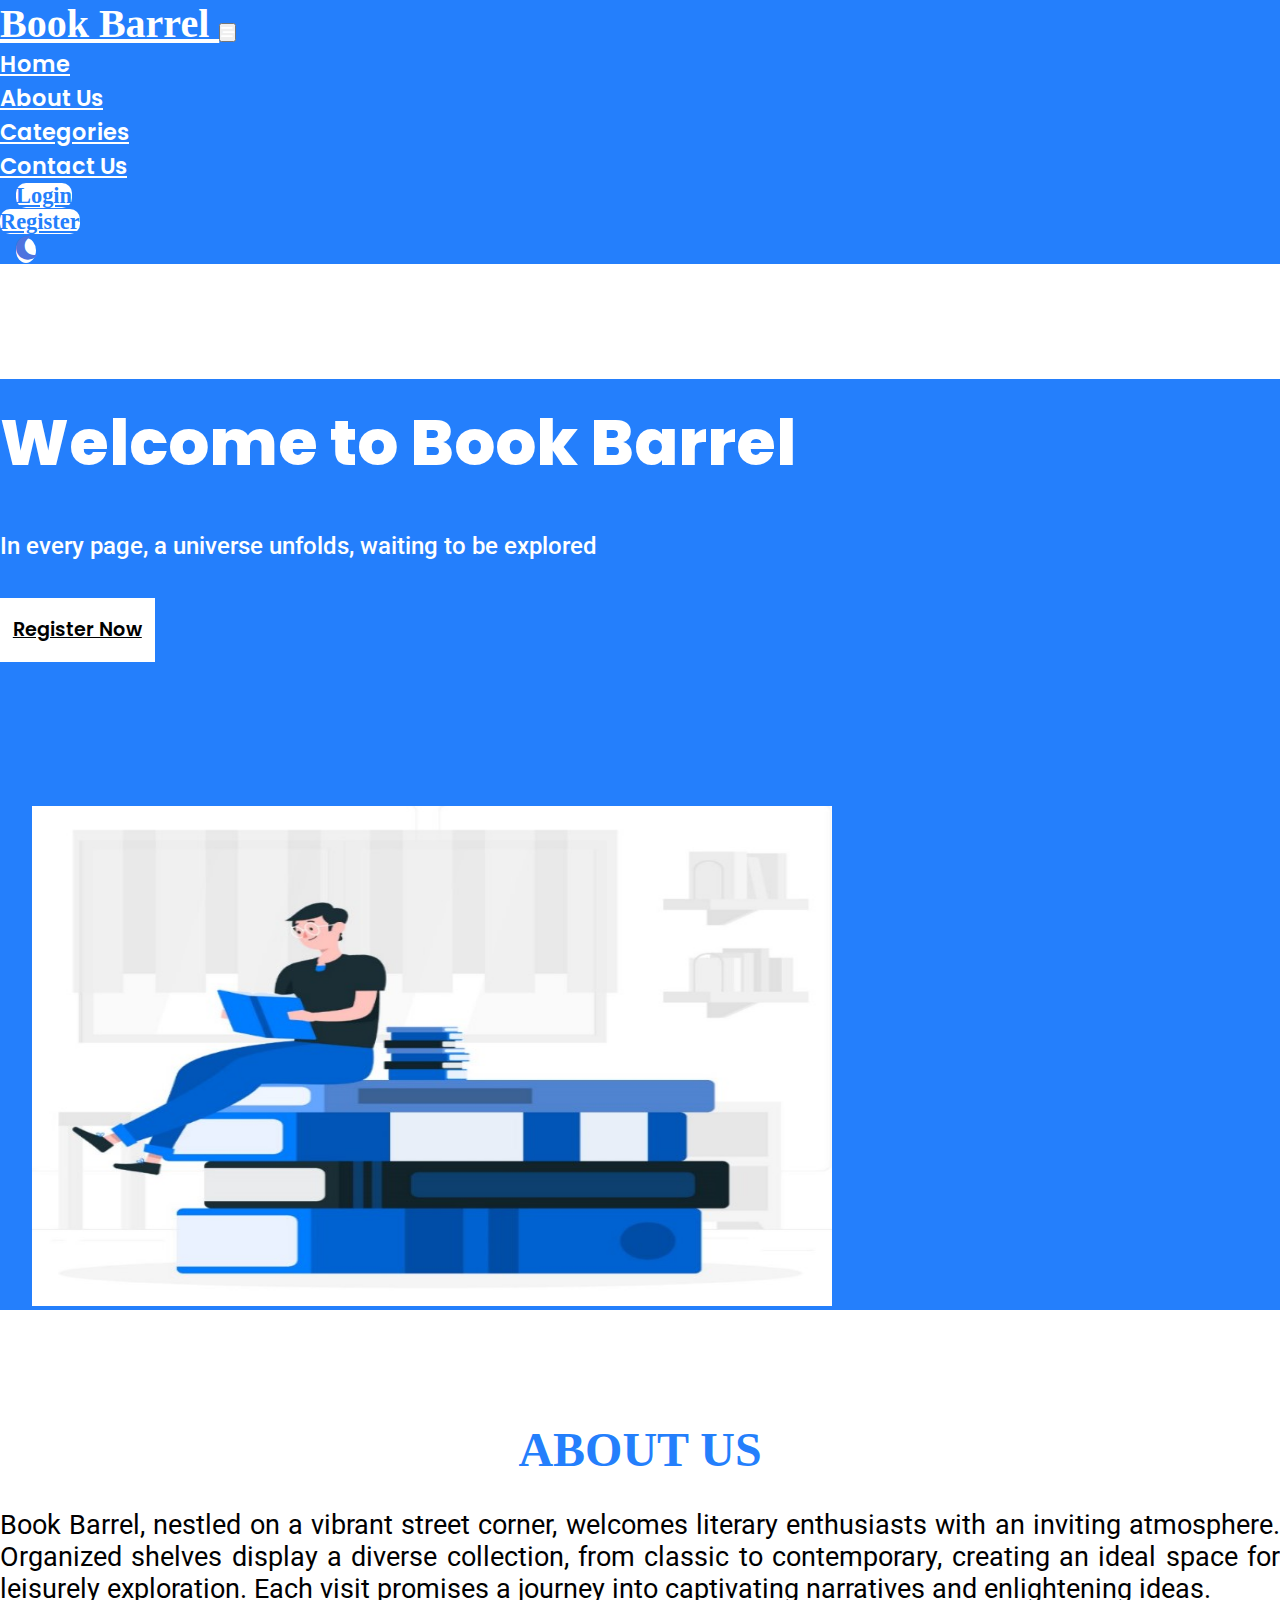
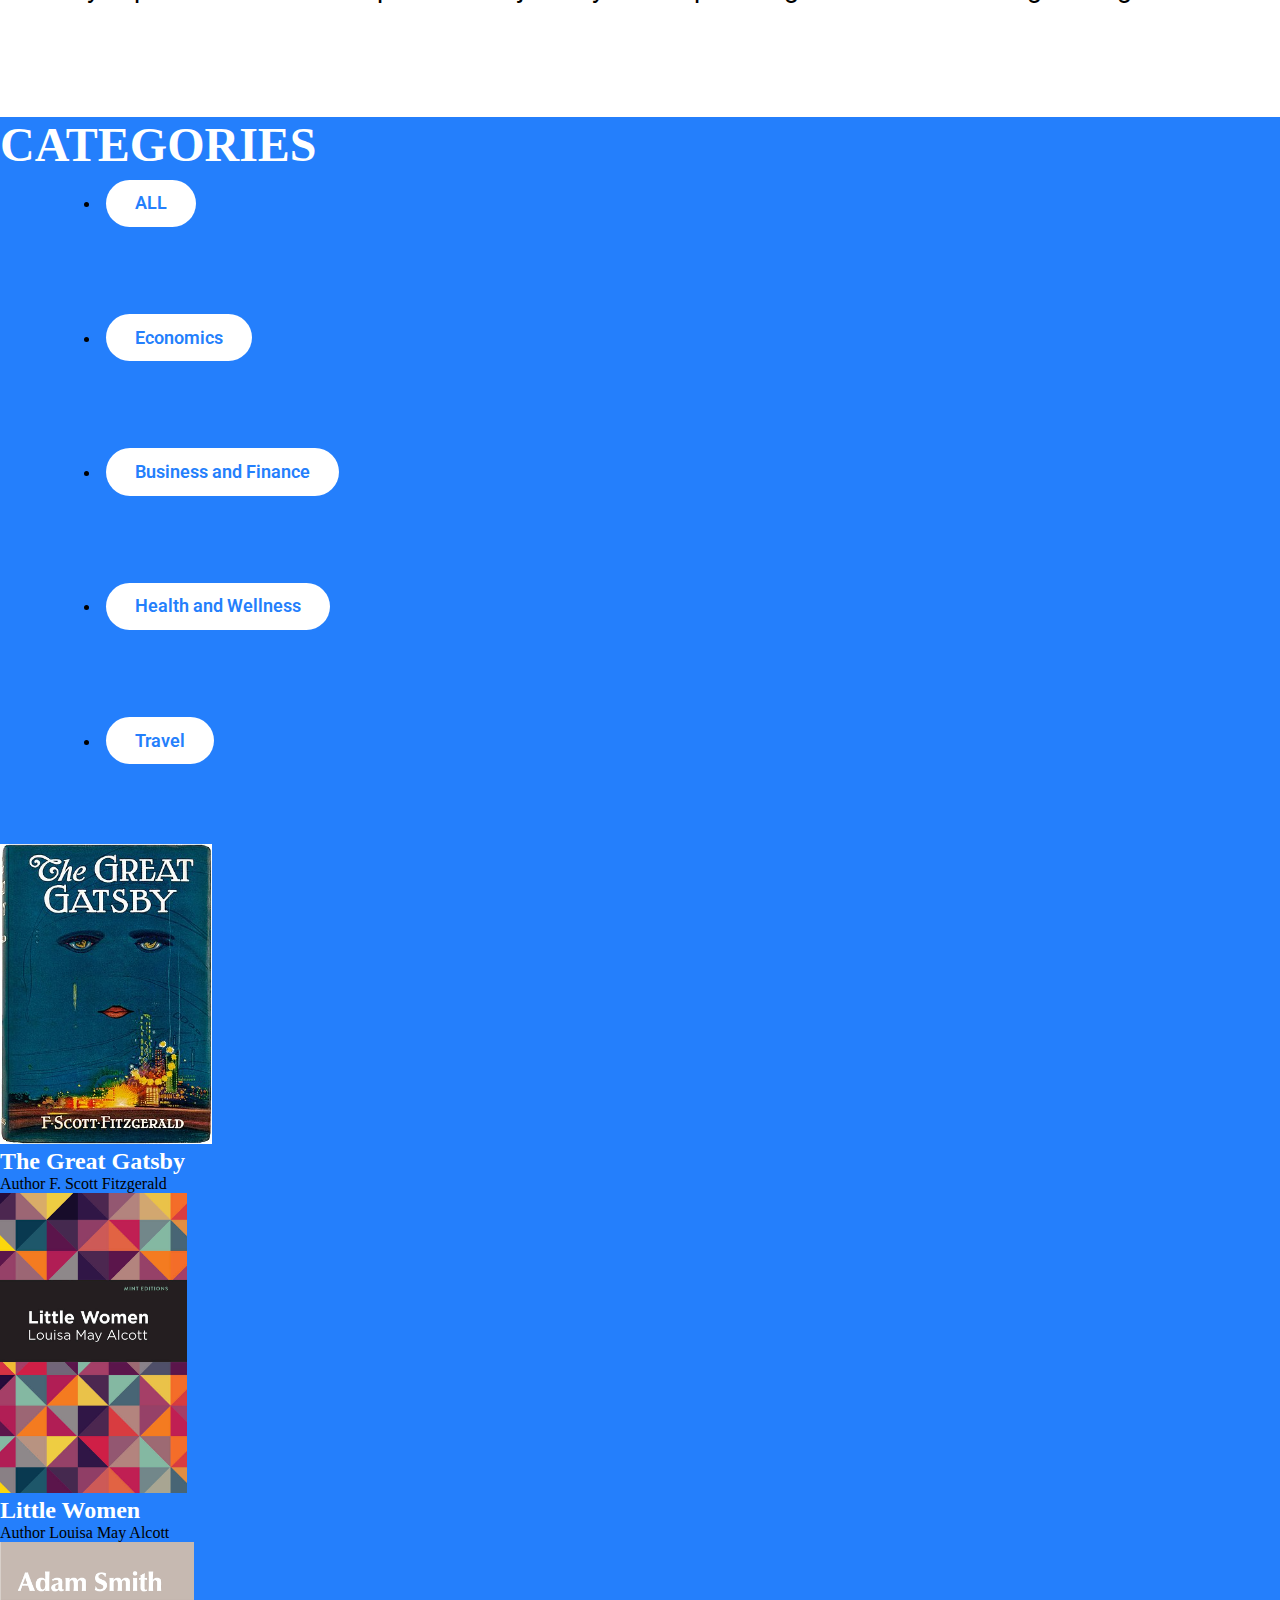
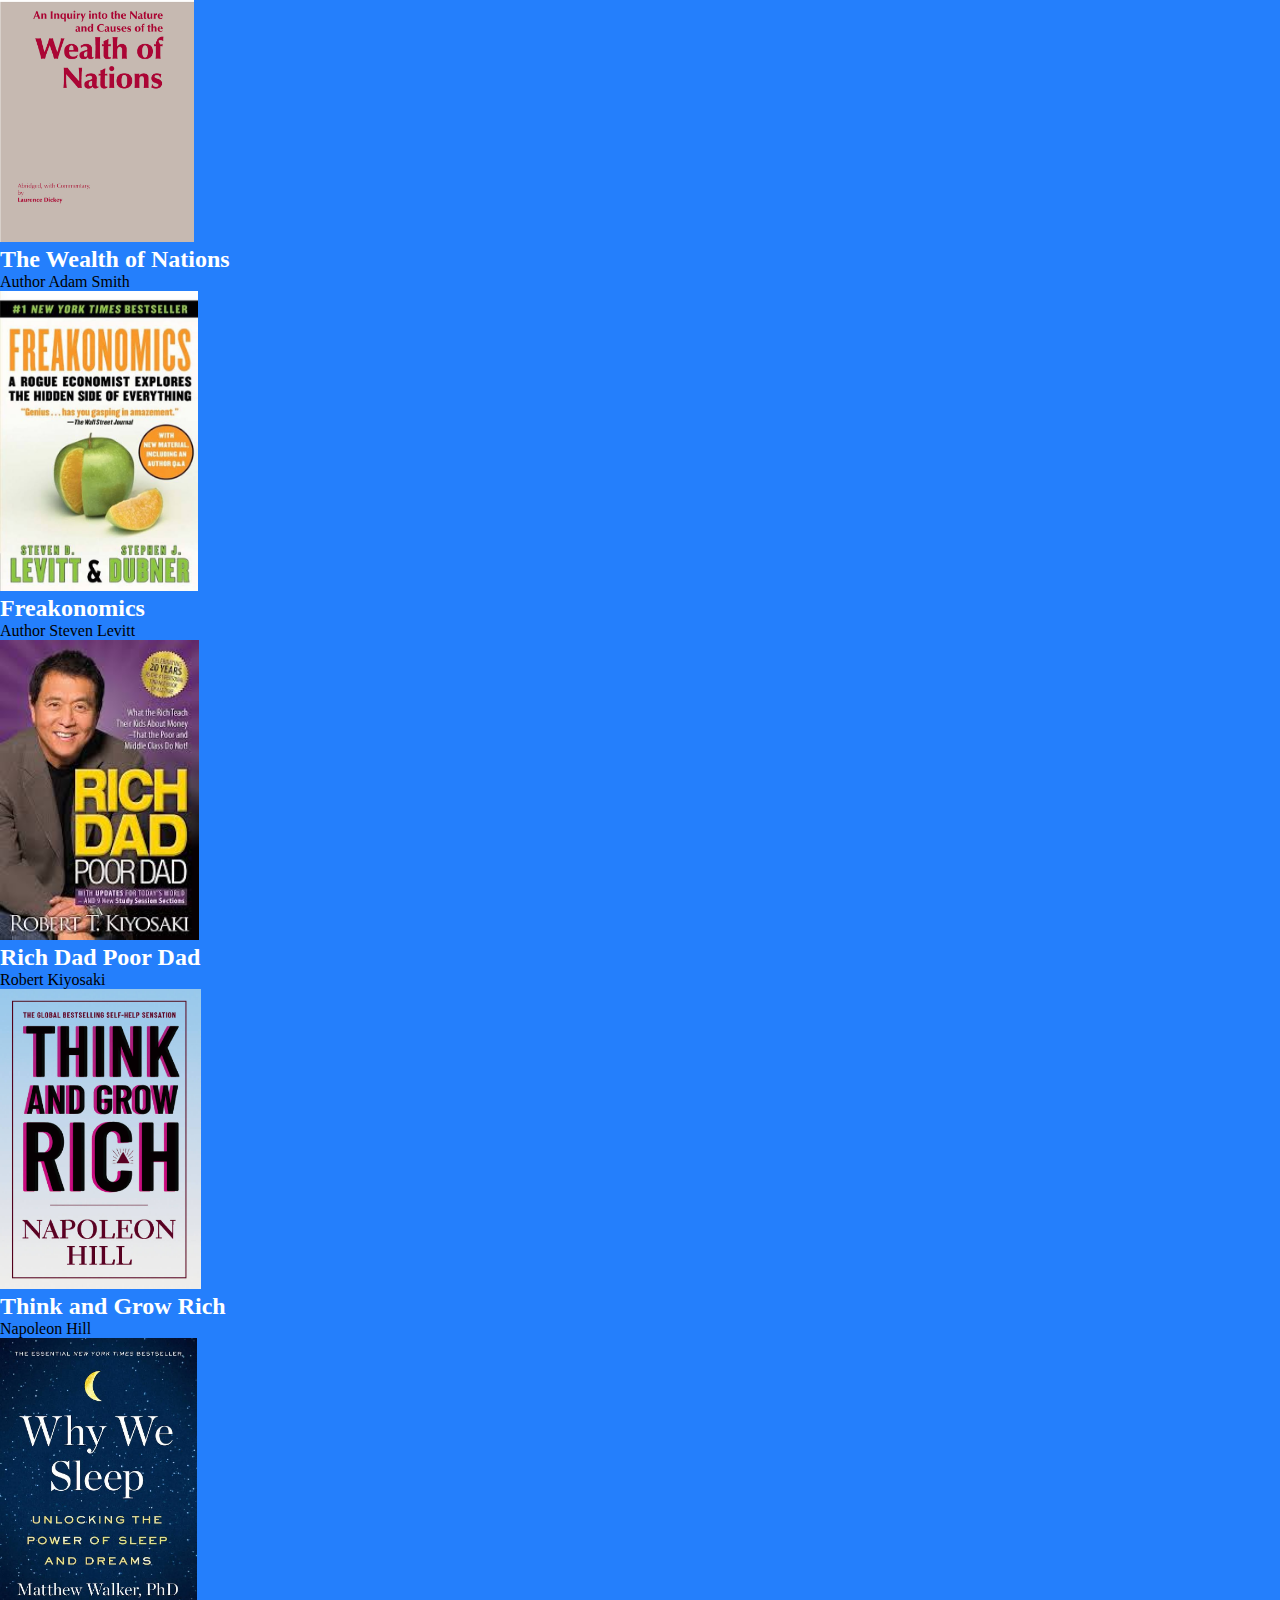
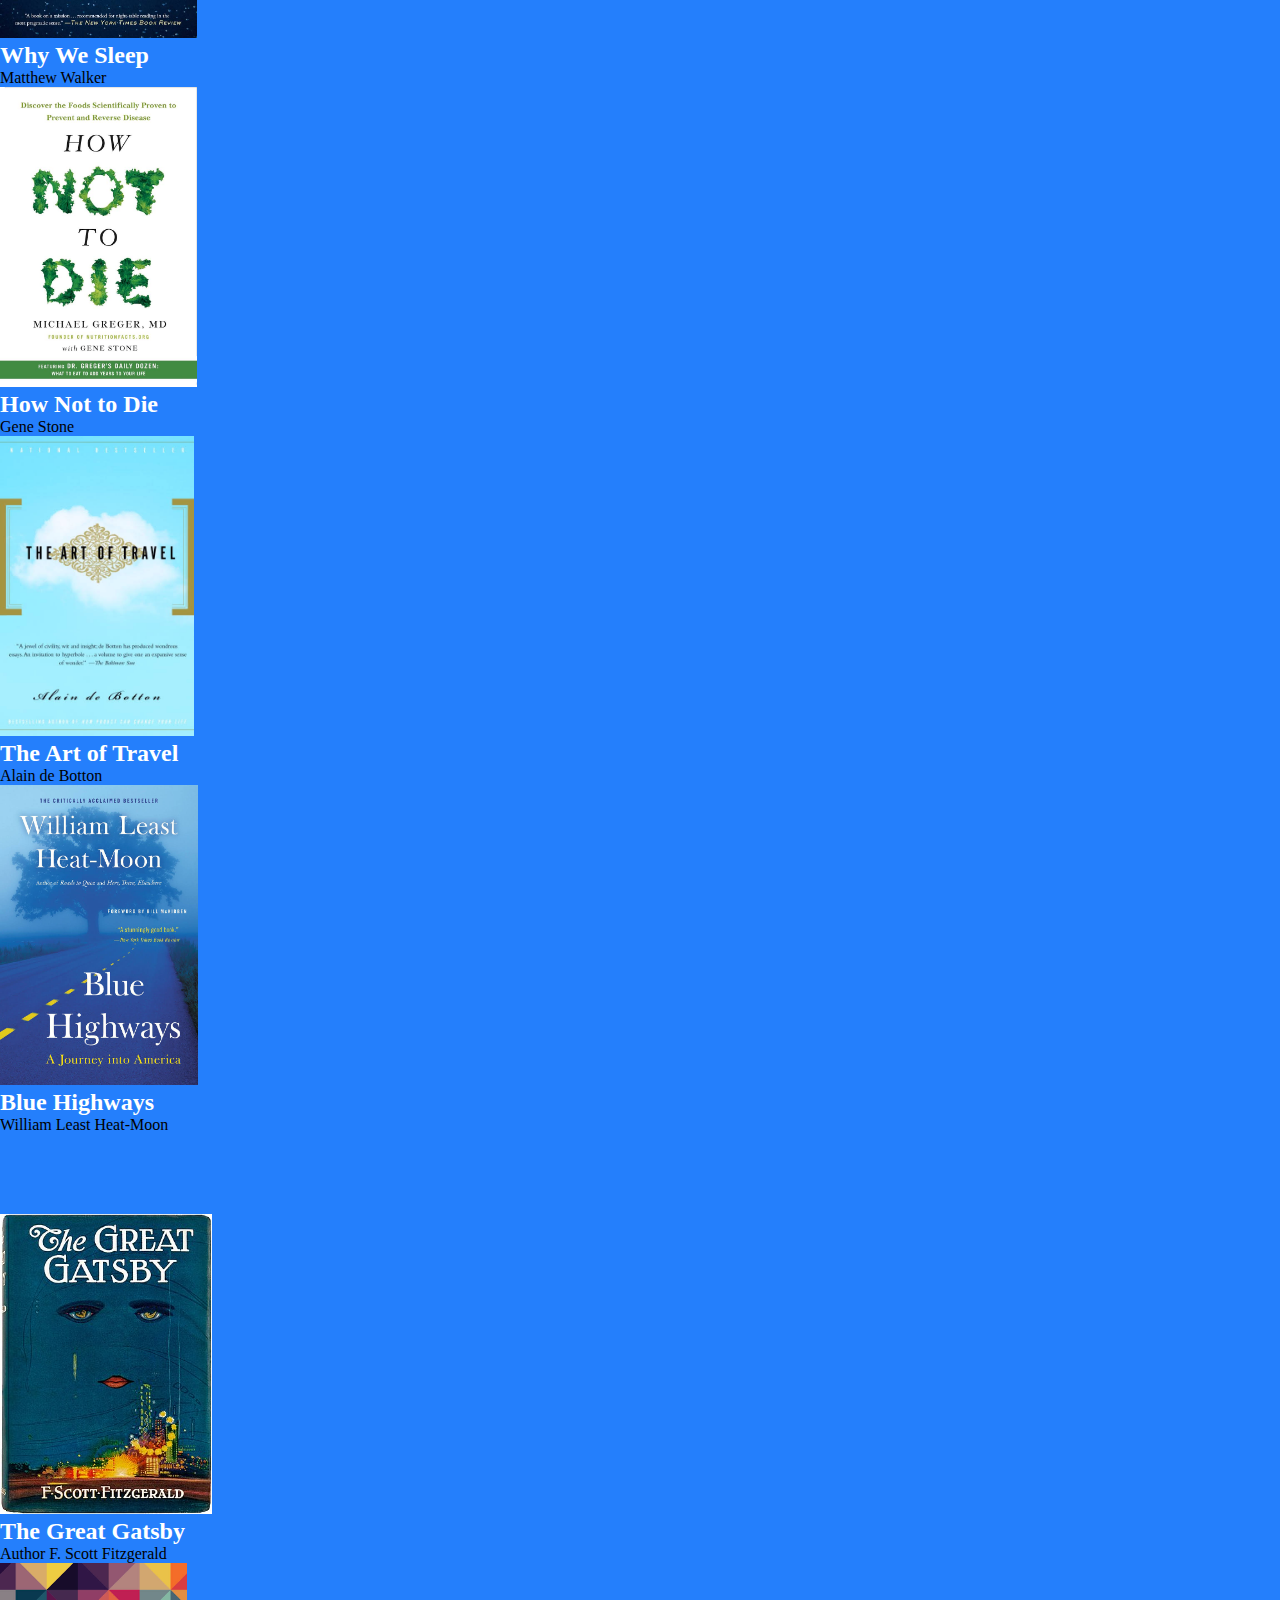
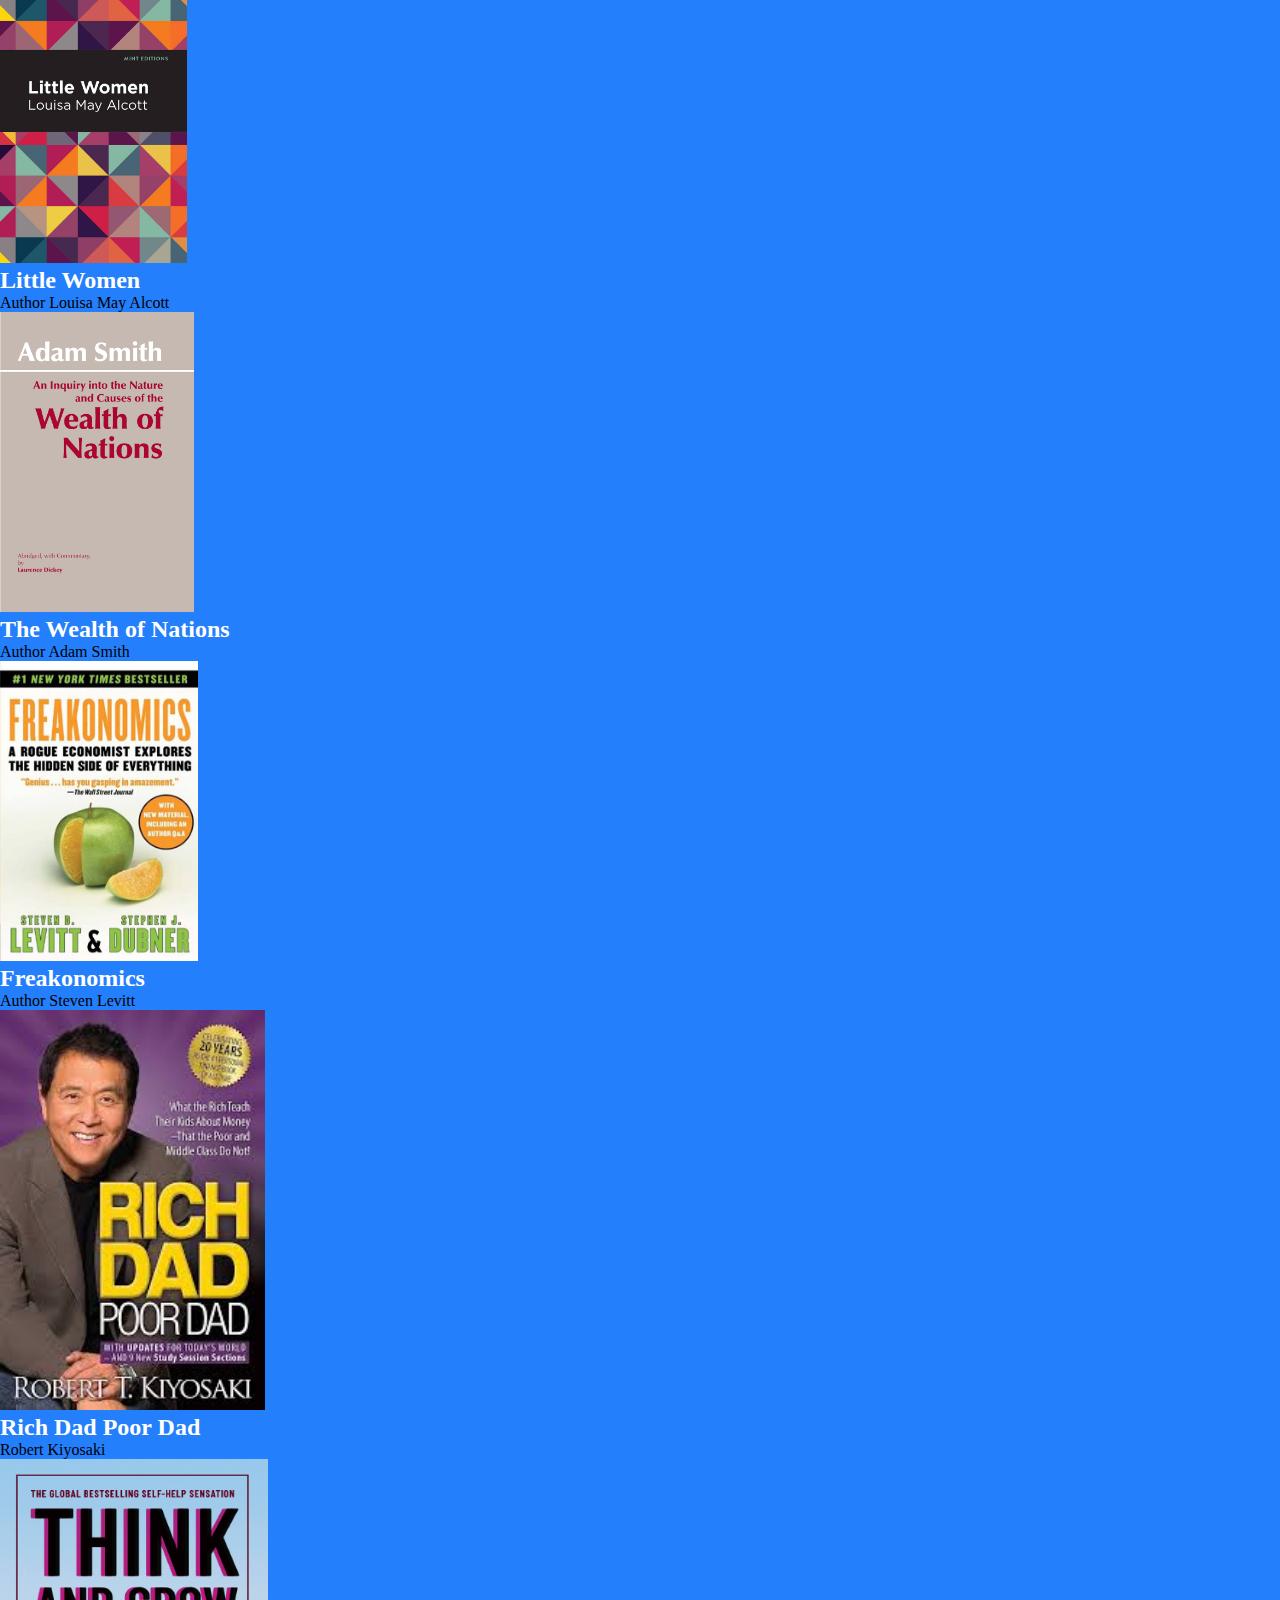
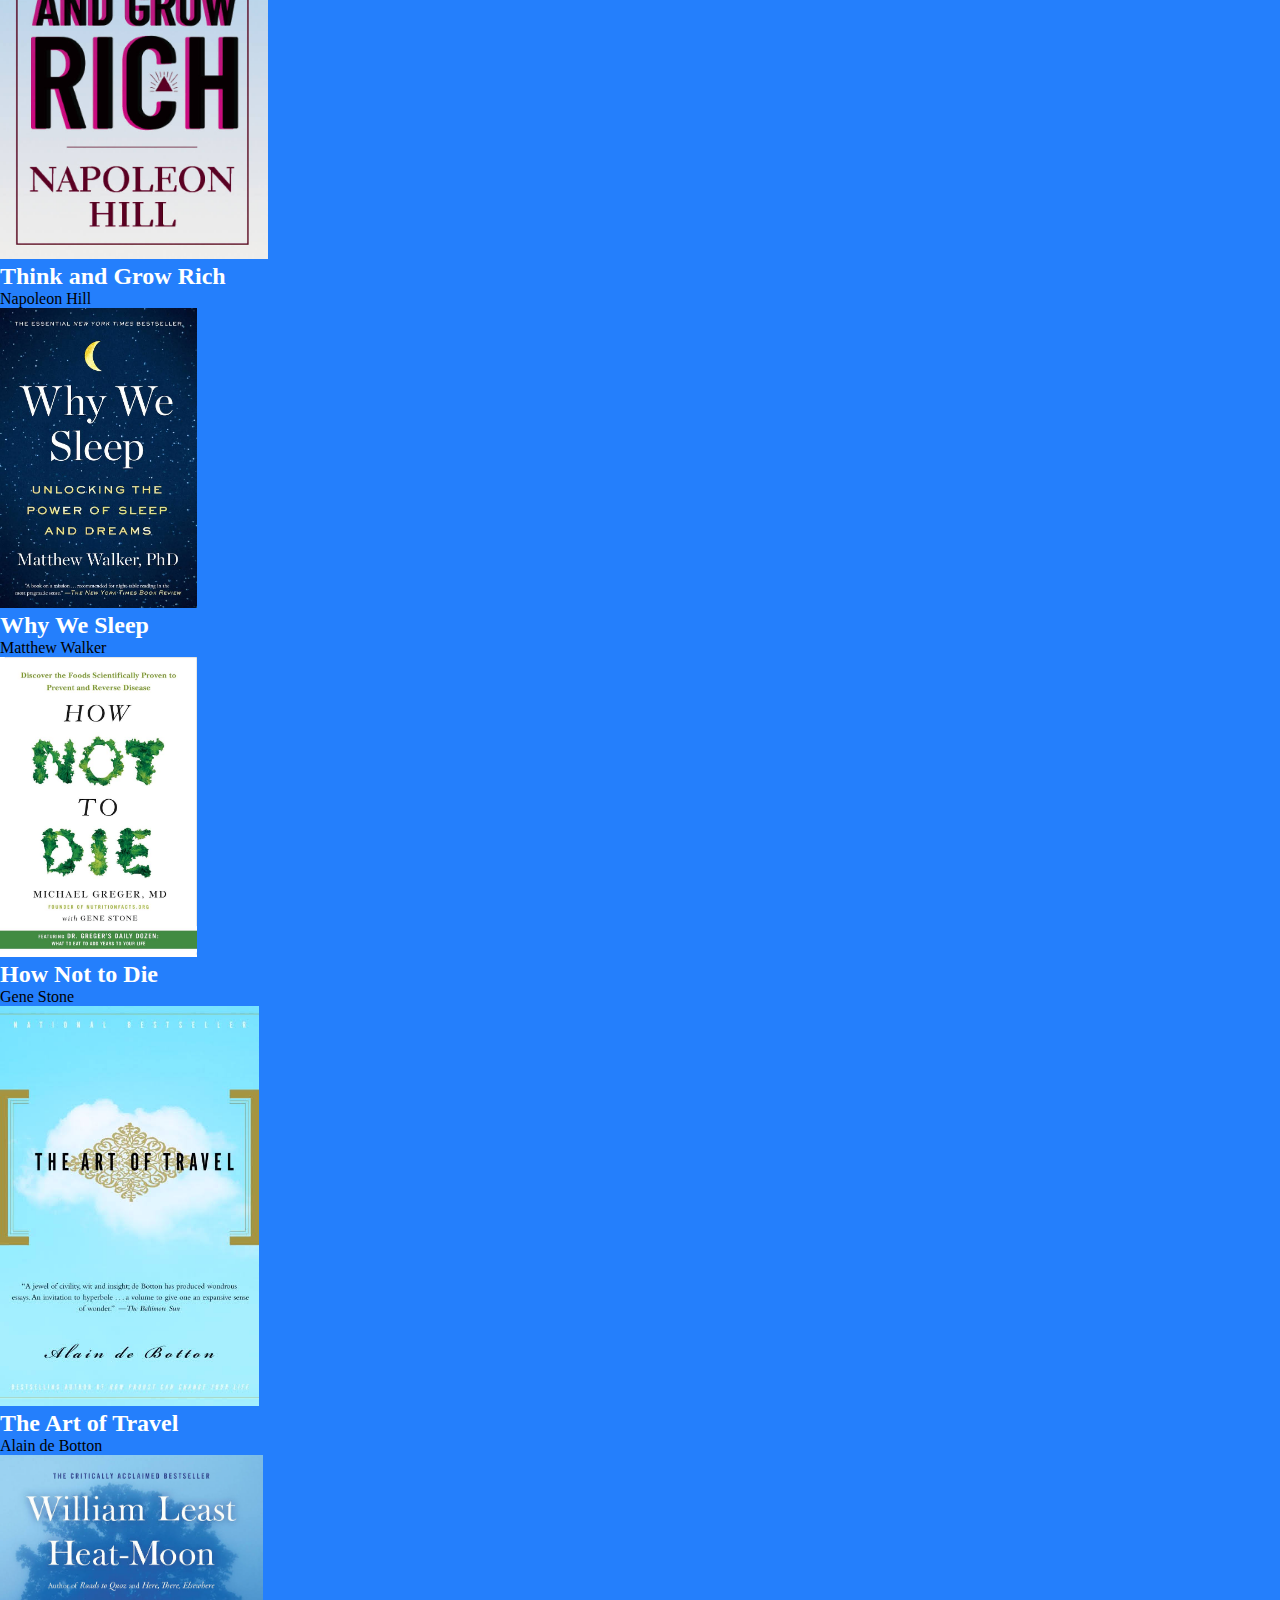
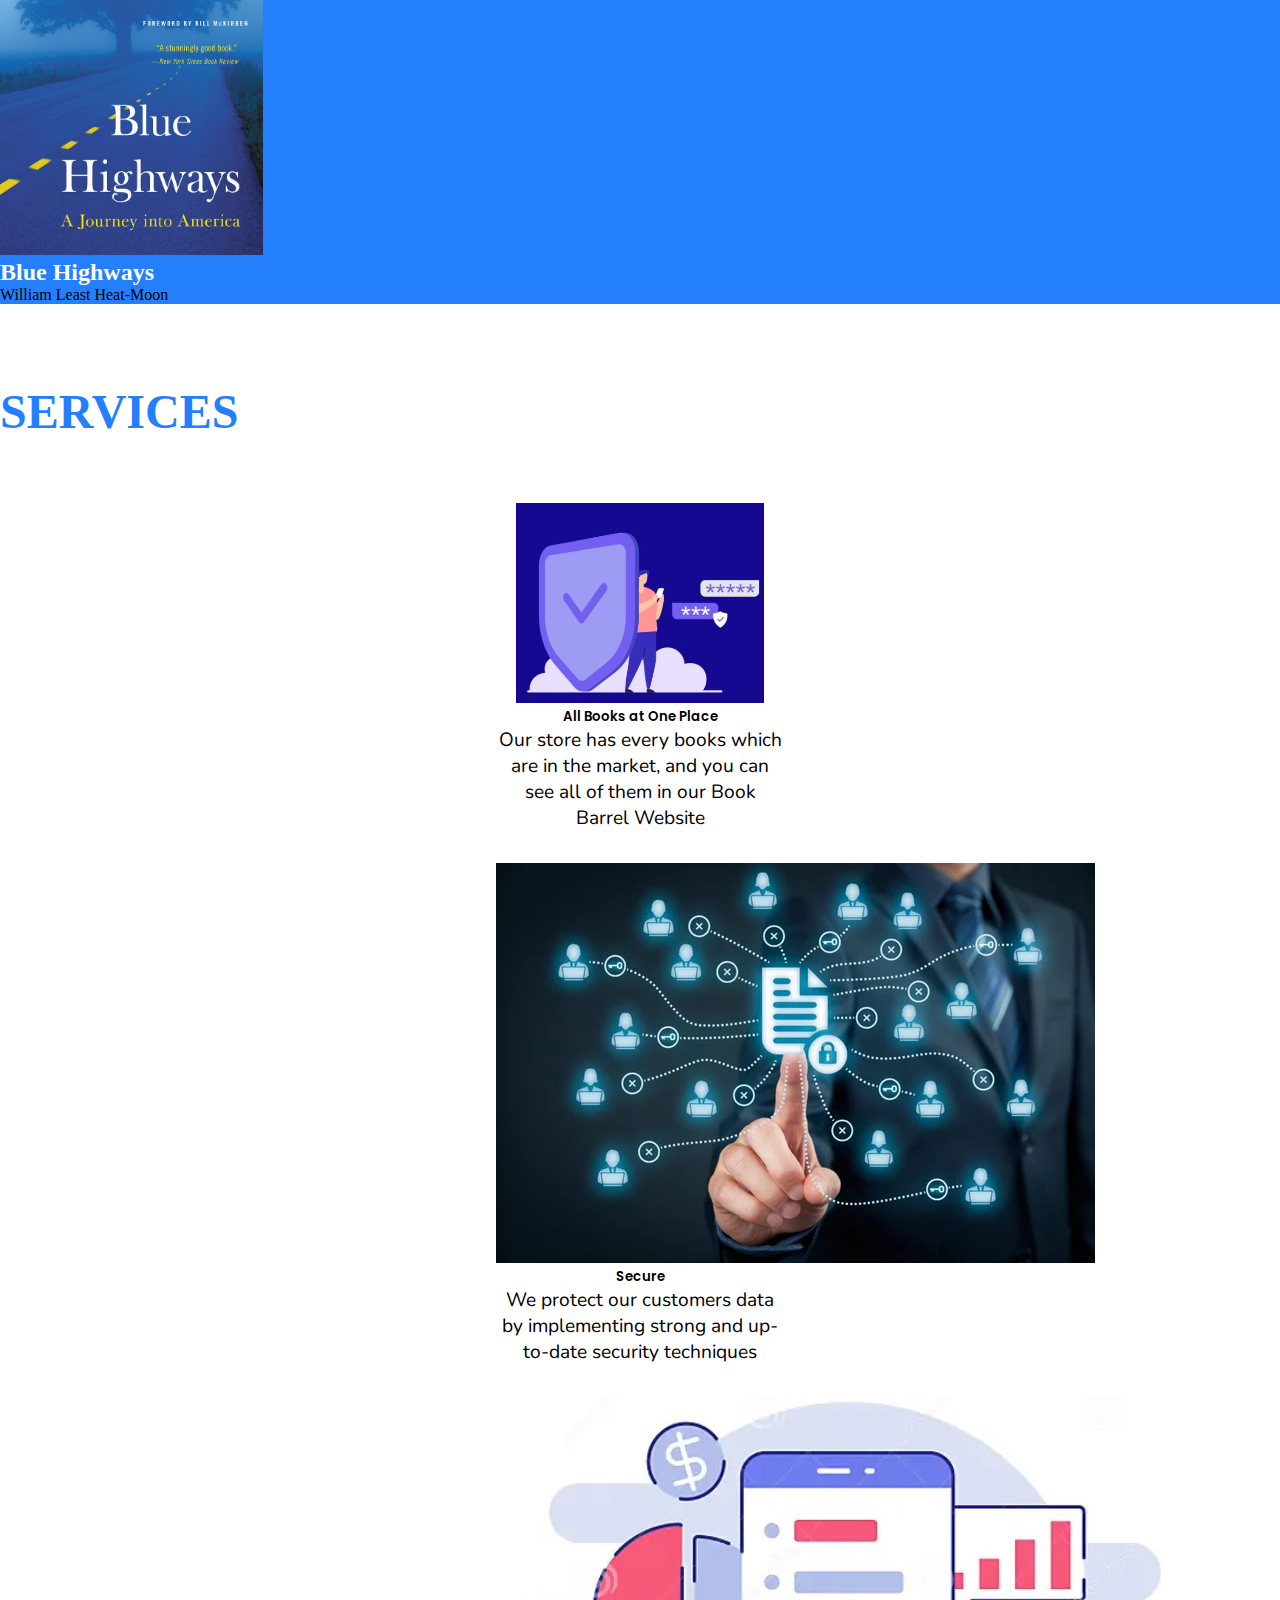
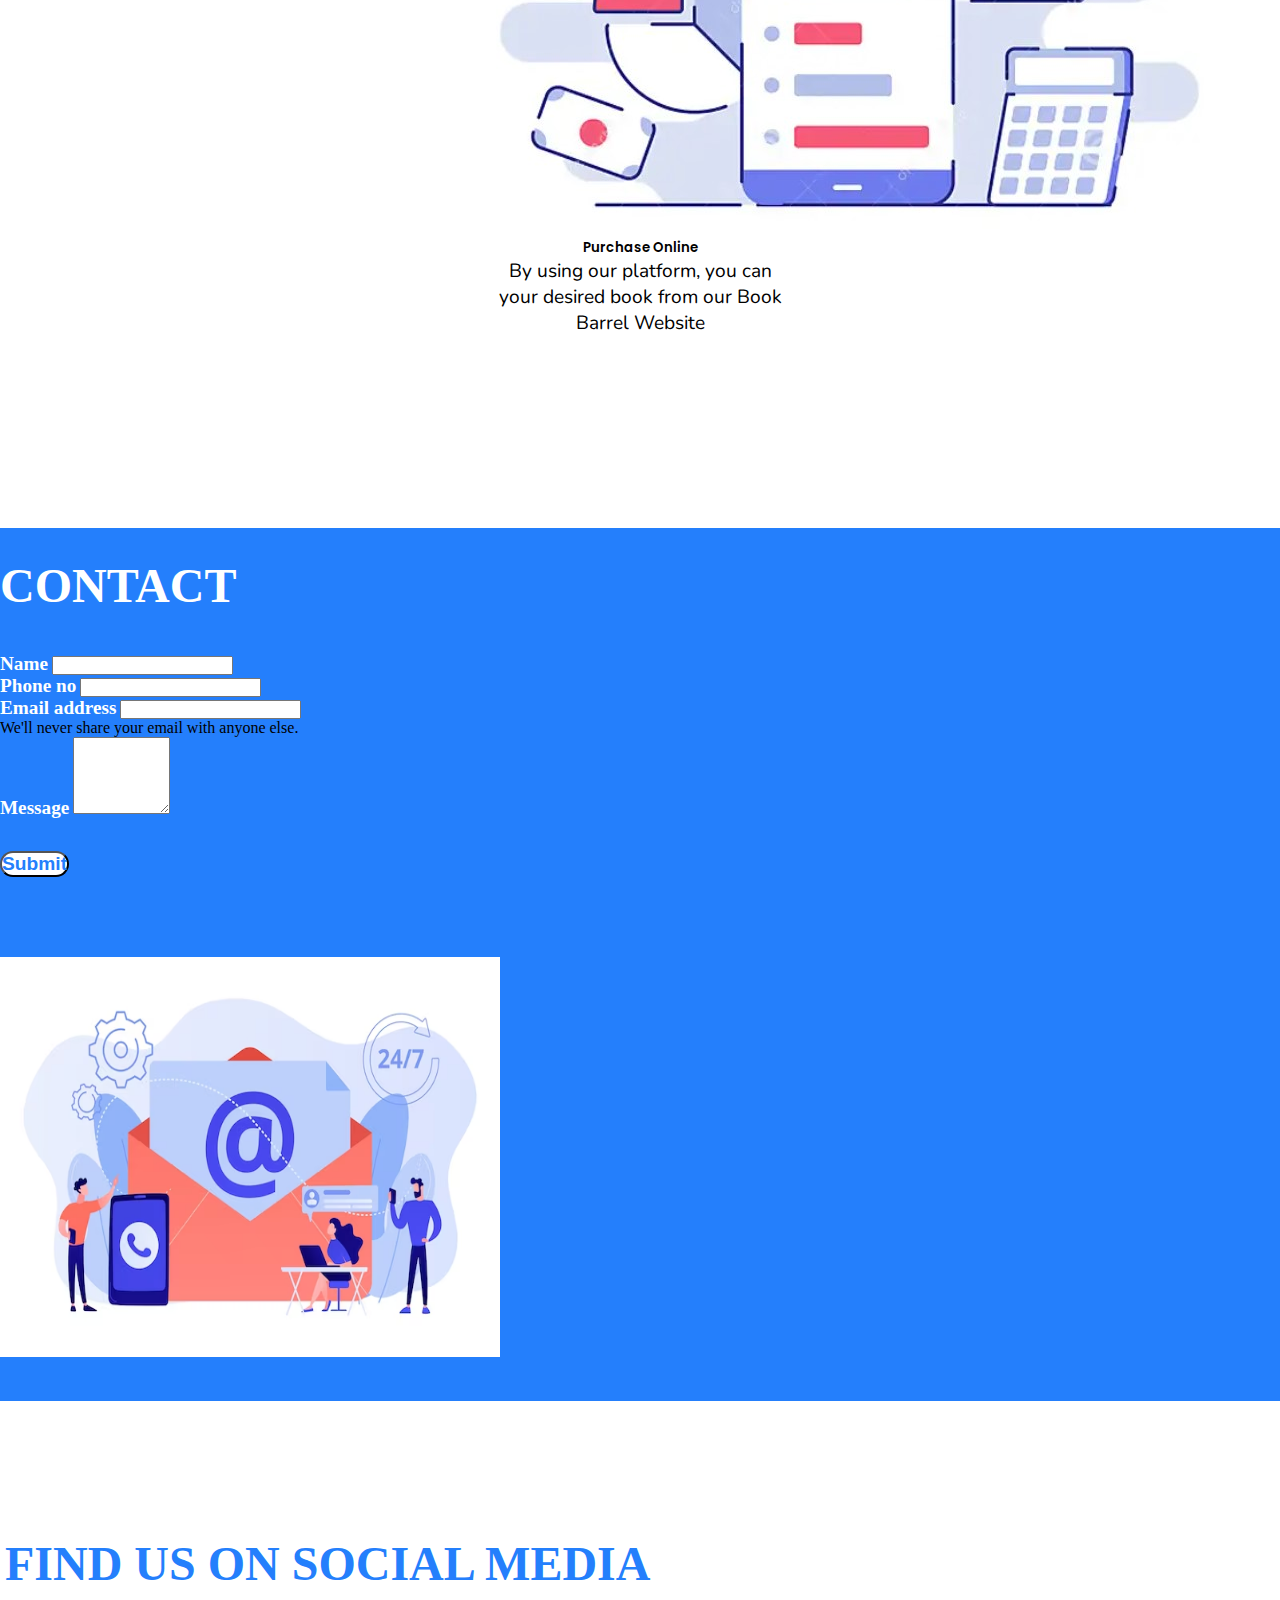
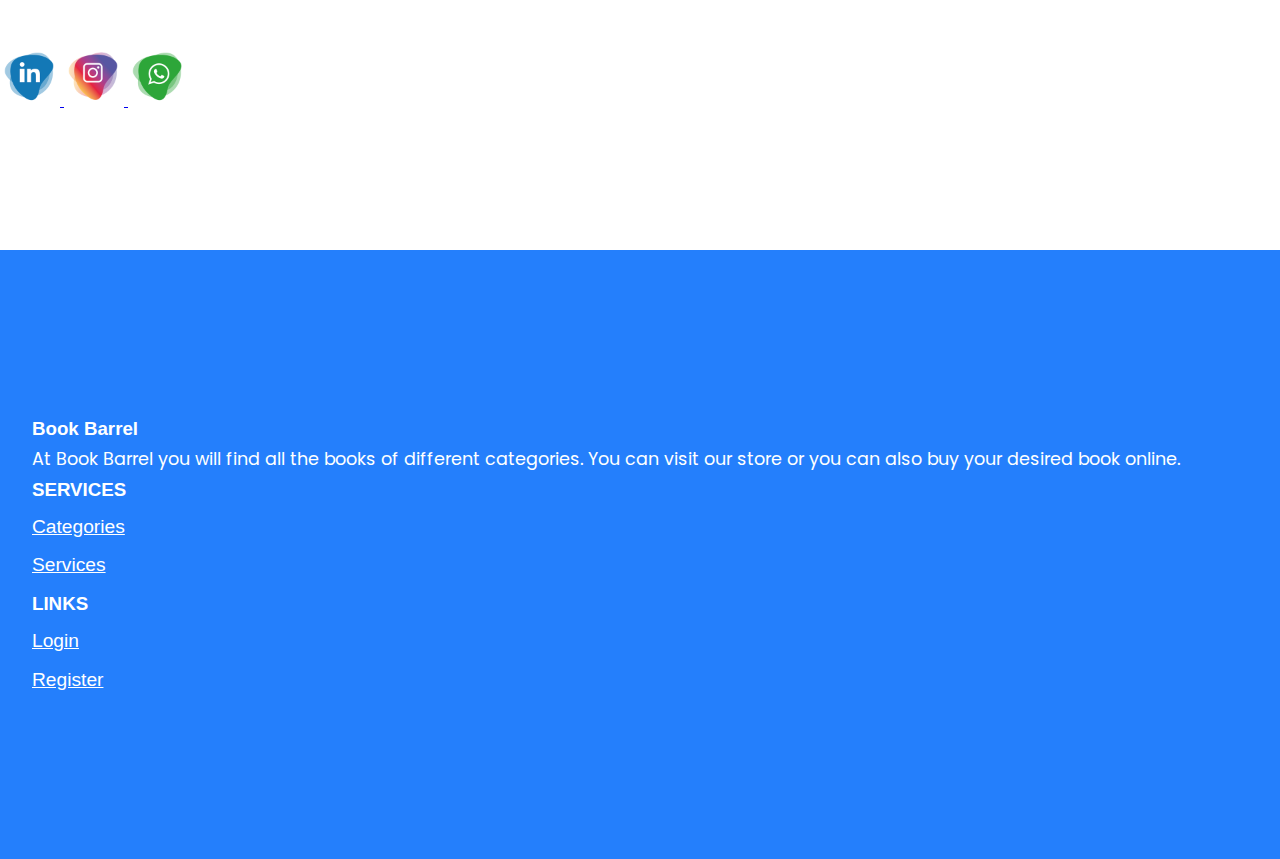
<file: index.html>
<!DOCTYPE html>
<html lang="en">

<head>

  <meta charset="utf-8">
  <meta http-equiv="X-UA-Compatible" content="IE=edge">
  <meta name="viewport" content="width=device-width, initial-scale=1, shrink-to-fit=no">
  <meta name="description" content="">
  <meta name="author" content="">

  <link href="https://cdn.jsdelivr.net/npm/bootstrap@5.1.3/dist/css/bootstrap.min.css" rel="stylesheet"
    integrity="sha384-1BmE4kWBq78iYhFldvKuhfTAU6auU8tT94WrHftjDbrCEXSU1oBoqyl2QvZ6jIW3" crossorigin="anonymous">

  <link href='https://unpkg.com/boxicons@2.0.9/css/boxicons.min.css' rel='stylesheet'>
  <link href="https://unpkg.com/aos@2.3.1/dist/aos.css" rel="stylesheet">
  <link rel="stylesheet" href="https://cdnjs.cloudflare.com/ajax/libs/font-awesome/6.3.0/css/all.min.css">

  <link href="https://fonts.googleapis.com/css2?family=Nunito&family=Poppins:wght@400;500&family=Roboto&display=swap"
    rel="stylesheet">

    

  <title>Book Barrel</title>

  <!-- Custom fonts for this template-->

  <link href="https://fonts.googleapis.com/css2?family=Nunito&family=Poppins:wght@400;500&family=Roboto&display=swap"
    rel="stylesheet">
  <link rel="stylesheet" href="style.css">

  <style>
    .darkMode{
      background-color: black;
      color:#fff;
    }

    .darkModeSecondnary{
      background-color: black;
      color:#247FFC;
    }

    .normal{
      background-color: #fff;
      color:#247FFC;
    }

    .darkModeColor{
      color: #247FFC;
    }


    .darkModeColorWhite{
      color: #fff;
    }

    .darkModeColorBlack{
      color: #000;
    }

  </style>

  </head>

<body class="" id="main">

  <!-- Navbar-->
  <section >
    <nav id="" class="navbar navbar-expand-lg nav-bar " style=" background-size: cover; ">

      <div class="container-fluid" id="navContain">

        <a class="navbar-brand " href="#">
          Book Barrel
        </a>

        <button class="navbar-toggler" type="button" data-bs-toggle="collapse" data-bs-target="#navbarNav"
          aria-controls="navbarNav" aria-expanded="false" aria-label="Toggle navigation">
          <i class="fa-solid fa-bars-staggered" style="color:#fff;"></i>
        </button>

        <div class="collapse navbar-collapse " id="navbarNav">
          <ul class="navbar-nav ms-auto">
            <li class="nav-item">
              <a class="nav-link active list mx-2" aria-current="page" href="#home">Home</a>
            </li>

            <li class="nav-item">
              <a class="nav-link list mx-2" href="#about">About Us</a>
            </li>

            <li class="nav-item">
              <a class="nav-link list mx-2" href="#category">Categories</a>
            </li>

            <li class="nav-item">
              <a class="nav-link list mx-2" href="#contact">Contact Us</a>
            </li>

            <li class="nav-item">
              <a class="nav-link login " href="login.html">Login</a>
            </li>

            <li class="nav-item">
              <a class="nav-link registration " href="register.html">Register</a>
            </li>

            <li class="nav-item hidden2" >
              <a class="nav-link dark-mode " id="toggleLink" href="" ><i class="fa-solid fa-moon " class="toggleIcon" id="toggleIcon2"></i></a>
            </li>

          </ul>

        </div>
      </div>
    </nav>
  </section>

  <section class="banner banner5 home "  id="home">
    <div id="hero">
    <div class="container" >
      <div class="row">


        <div class="col-md-6 col-lg-6 col-xl-6 banner-text banner-text2">
          <h1 class="banner-heading">Welcome to Book Barrel</h1>
          <p class="banner-para">In every page, a universe unfolds, waiting to be explored </p>
          <a href="register.html" style="display: inline-block;" target="_blank" class="btn btn-primary banner-btn register-btn mb-5">Register Now</a>
         
            <a class="nav-link dark-mode"  id="toggleLink2" href="" ><i class="fa-solid fa-moon " class="toggleIcon" id="toggleIcon"></i></a>
       

        </div>

        <div class="col-md-6 col-lg-6 col-xl-6  ">
          <img src="img/banner16.1.jpg" alt="" class="img-fluid banner-img mb-5 mt-3 pt-5"
            style="height:500px; width:800px;">
        </div>

      </div>

    </div>
  </div>
  </section>

  <section class="about" id="about">
    <h2 class="about-heading">ABOUT US</h2>

    <div class="container">
      <div class="row">
        <div class="col-12 col-lg-12 col-md-12">
          <p class="about-para">
            Book Barrel, nestled on a vibrant street corner, welcomes literary enthusiasts with an inviting atmosphere.
            Organized shelves display a diverse collection, from classic to contemporary, creating an ideal space for
            leisurely exploration.
            Each visit promises a journey into captivating narratives and enlightening ideas.
          </p>
        </div>
      </div>
    </div>
  </section>

  <!-- Project Section -->
  <section class="project_wrapper category" id="category">
    <div class="container text-center ">

      <div class="section-body row " style="min-height: 800px;">

        <div class="col-sm-12 col-lg-12 col-md-12 section-header d-flex flex-column justify-content-center  mb-2 ">

          <h3 class="title third-header-title mt-5" id="header-category" style="  font-weight: bold; font-size: 3rem; ">CATEGORIES
          </h3>

        </div>

        <div class="col-12 ">
          <ul class="nav category-list mb-4  mt-5 filter " id="pills-tab" role="tablist">

            <li class="nav-item " role="presentation">
              <button class="nav-link active colorBtn1 filter-btn" id="pills-one-tab" data-bs-toggle="pill"
                data-bs-target="#pills-one" type="button" role="tab" aria-controls="pills-home" aria-selected="true">
                ALL
              </button>
            </li>

            <li class="nav-item hidden" role="presentation">
              <button class="nav-link filter-btn colorBtn2" id="pills-two-tab" data-bs-toggle="pill" data-bs-target="#pills-two"
                type="button" role="tab" aria-controls="pills-profile" aria-selected="false">
                Literature
              </button>
            </li>

            <li class="nav-item" role="presentation">
              <button class="nav-link filter-btn colorBtn3" id="pills-four-tab" data-bs-toggle="pill"
                data-bs-target="#pills-three" type="button" role="tab" aria-controls="pills-contact"
                aria-selected="false">
                Economics
              </button>
            </li>

            <li class="nav-item" role="presentation">
              <button class="nav-link filter-btn colorBtn4" id="pills-four-tab" data-bs-toggle="pill" data-bs-target="#pills-four"
                type="button" role="tab" aria-controls="pills-contact" aria-selected="false">
                Business and Finance
              </button>
            </li>

            <li class="nav-item" role="presentation">
              <button class="nav-link filter-btn colorBtn5" id="pills-four-tab" data-bs-toggle="pill"
                data-bs-target="#pills-fivee" type="button" role="tab" aria-controls="pills-contact"
                aria-selected="false">
                Health and Wellness
              </button>
            </li>

            <li class="nav-item" role="presentation">
              <button class="nav-link filter-btn colorBtn6" id="pills-four-tab" data-bs-toggle="pill" data-bs-target="#pills-six"
                type="button" role="tab" aria-controls="pills-contact" aria-selected="false">
                Travel
              </button>
            </li>

          </ul>

          <div class="tab-content head" id="pills-tabContent">
            <div class="tab-pane fade show active" id="pills-one" role="tabpanel" aria-labelledby="pills-one-tab">

              <div class="row">
                <div class="col-lg-4 col-sm-6 mt-5">
                  <div class="project-img">

                    <img src="img/lit1.jpg" class="img-fluid w-100 " style="height:300px;">

                    <div class="overlay2">
                      <a href="https://www.amazon.in/Great-Gatsby-Annotated-Scott-Fitzgerald-ebook/dp/B01L2T0AOS/ref=sr_1_14?adgrpid=74077281111&ext_vrnc=hi&gclid=CjwKCAiA7t6sBhAiEiwAsaieYt5rT7PU2e4_-0N4lh7RVrhyWzEZDG4vH0tVYUlKTkVYqy62P9_qEBoC9DsQAvD_BwE&hvadid=590513123990&hvdev=c&hvlocphy=9145612&hvnetw=g&hvqmt=e&hvrand=8541902819622435494&hvtargid=kwd-932260789136&hydadcr=15701_2267224&keywords=great+gatsby+book+amazon&qid=1704456068&sr=8-14"
                        target="_blank">
                        <i class="fa-solid fa-plus"></i> </a>
                    </div>
                  </div>

                  <h5 class="mb-0 mt-4">The Great Gatsby</h5>
                  <p class="project-text">Author F. Scott Fitzgerald</p>

                </div>


                <div class="col-lg-4 col-sm-6 mt-5">
                  <div class="project-img">

                    <img src="img/lit2.jpeg" alt="" class="img-fluid w-100" style="height:300px;">

                    <div class="overlay2">
                      <a href="https://www.goodreads.com/book/show/1934.Little_Women" target="_blank">
                        <i class="fa-solid fa-plus"></i> </a>
                    </div>
                  </div>

                  <h5 class="mb-0 mt-4">Little Women</h5>
                  <p class="project-text">Author Louisa May Alcott</p>
                </div>

                <div class="col-lg-4 col-sm-6 mt-5">
                  <div class="project-img">
                    <img src="img/ec1.png" alt="" class="img-fluid w-100" style="height:300px;">
                    <div class="overlay2">

                      <a href="https://www.amazon.in/Wealth-Nations-Wordsworth-Classics-Literature/dp/1840226889/ref=sr_1_14?crid=2DZI6NAZCHGOU&keywords=the+wealth+of+nations+book+amazon&qid=1704456319&sprefix=the+wealth+of+nation+book+amazon%2Caps%2C263&sr=8-14"
                        target="_blank">
                        <i class="fa-solid fa-plus"></i> </a>
                    </div>

                  </div>

                  <h5 class="mb-0 mt-4">The Wealth of Nations</h5>
                  <p class="project-text">Author Adam Smith</p>
                </div>

                <div class="col-lg-4 col-sm-6 mt-5">
                  <div class="project-img">
                    <img src="img/ec2.jpeg" alt="" class="img-fluid w-100" style="height:300px;">
                    <div class="overlay2">

                      <a href="https://www.amazon.in/Freakonomics-Economist-Explores-Hidden-Everything/dp/0062312677"
                        target="_blank">
                        <i class="fa-solid fa-plus"></i> </a>
                    </div>

                  </div>
                  <h5 class="mb-0 mt-4">Freakonomics</h5>
                  <p class="project-text">Author Steven Levitt</p>
                </div>

                <div class="col-lg-4 col-sm-6  mt-5">
                  <div class="project-img">

                    <img src="img/b1.jpeg" class="img-fluid w-100 mt-4" style="height:300px;">

                    <div class="overlay2">
                      <a href="https://www.amazon.in/Rich-Dad-Poor-Middle-Anniversary/dp/1612681131" target="_blank">
                        <i class="fa-solid fa-plus"></i></a>

                    </div>
                  </div>

                  <h5 class="mb-0 mt-4">Rich Dad Poor Dad</h5>
                  <p class="project-text">Robert Kiyosaki</p>

                </div>

                <div class="col-lg-4 col-sm-6 mt-5">
                  <div class="project-img">

                    <img src="img/b2.jpeg" class="img-fluid w-100 mt-4" style="height:300px;">

                    <div class="overlay2">
                      <a href="https://www.amazon.in/Think-Grow-Rich-Napoleon-Hill/dp/9353338158/ref=sr_1_1_sspa?adgrpid=58947762935&ext_vrnc=hi&gclid=CjwKCAiA7t6sBhAiEiwAsaieYqFR-4KWHq8w5BvZW8SRlOcnvF6p9Bk-WjBx-p9IlT84cbIPUm8b2hoCE68QAvD_BwE&hvadid=590392690272&hvdev=c&hvlocphy=9145612&hvnetw=g&hvqmt=e&hvrand=17730092573257339578&hvtargid=kwd-320328572541&hydadcr=16733_2163935&keywords=think+and+grow+rich+amazon&qid=1704456830&sr=8-1-spons&sp_csd=d2lkZ2V0TmFtZT1zcF9hdGY&psc=1"
                        target="_blank">
                        <i class="fa-solid fa-plus"></i>
                      </a>
                    </div>
                  </div>

                  <h5 class="mb-0 mt-4">Think and Grow Rich</h5>
                  <p class="project-text">Napoleon Hill</p>

                </div>

                <div class="col-lg-4 col-sm-6 mt-5">
                  <div class="project-img">
                    <img src="img/h1.jpeg" alt="" class="img-fluid w-100" style="height:300px;">
                    <div class="overlay2">

                      <a href="https://www.amazon.in/Why-We-Sleep-Matthew-Walker/dp/0141983760" target="_blank">
                        <i class="fa-solid fa-plus"></i> </a>
                    </div>

                  </div>
                  <h5 class="mb-0 mt-4">Why We Sleep</h5>
                  <p class="project-text">Matthew Walker</p>
                </div>

                <div class="col-lg-4 col-sm-6 mt-5">
                  <div class="project-img">
                    <img src="img/h2.jpeg" alt="" class="img-fluid w-100" style="height:300px;">
                    <div class="overlay2">

                      <a href="https://www.amazon.in/How-Not-Die-Discover-Scientifically/dp/1250066115" target="_blank">
                        <i class="fa-solid fa-plus"></i> </a>
                    </div>

                  </div>
                  <h5 class="mb-0 mt-4">How Not to Die</h5>
                  <p class="project-text">Gene Stone</p>
                </div>

                <div class="col-lg-4 col-sm-6 mt-4">
                  <div class="project-img">

                    <img src="img/t1.jpeg" class="img-fluid w-100 mt-4" style="height:300px;">

                    <div class="overlay2 ">
                      <a href="https://www.amazon.in/Art-Travel-Vintage-International/dp/0375725342" target="_blank">
                        <i class="fa-solid fa-plus"></i> </a>
                    </div>
                  </div>

                  <h5 class="mb-0 mt-4">
                    The Art of Travel</h5>
                  <p class="project-text">Alain de Botton</p>

                </div>

                <div class="col-lg-4 col-sm-6 mt-5">
                  <div class="project-img">

                    <img src="img/t2.jpeg  " class="img-fluid w-100" style="height:300px;">

                    <div class="overlay2">
                      <a href="https://amazon.in/Blue-Highways-William-Least-Heat-Moon/dp/0316353299" target="_blank">
                        <i class="fa-solid fa-plus"></i> </a>
                    </div>
                  </div>

                  <h5 class="mb-0 mt-4">Blue Highways</h5>
                  <p class="project-text" style="margin-bottom: 5rem;">William Least Heat-Moon</p>

                </div>
              </div>
            </div>

            <div class="tab-pane fade" id="pills-two" aria-labelledby="pills-two-tab" tabindex="0">

              <div class="row">
                <div class="col-lg-4 col-sm-6">
                  <div class="project-img">

                    <img src="img/lit1.jpg" class="img-fluid w-100 " style="height:300px;">

                    <div class="overlay2">
                      <a href="https://www.amazon.in/Great-Gatsby-Annotated-Scott-Fitzgerald-ebook/dp/B01L2T0AOS/ref=sr_1_14?adgrpid=74077281111&ext_vrnc=hi&gclid=CjwKCAiA7t6sBhAiEiwAsaieYt5rT7PU2e4_-0N4lh7RVrhyWzEZDG4vH0tVYUlKTkVYqy62P9_qEBoC9DsQAvD_BwE&hvadid=590513123990&hvdev=c&hvlocphy=9145612&hvnetw=g&hvqmt=e&hvrand=8541902819622435494&hvtargid=kwd-932260789136&hydadcr=15701_2267224&keywords=great+gatsby+book+amazon&qid=1704456068&sr=8-14 "
                        target="_blank">
                        <i class="fa-solid fa-plus"></i> </a>
                    </div>
                  </div>

                  <h5 class="mb-0 mt-4">The Great Gatsby</h5>
                  <p class="project-text">Author F. Scott Fitzgerald</p>

                </div>

                <div class="col-lg-4 col-sm-6">
                  <div class="project-img">

                    <img src="img/lit2.jpeg" alt="" class="img-fluid w-100" style="height:300px;">

                    <div class="overlay2">
                      <a href="https://www.goodreads.com/book/show/1934.Little_Women" target="_blank">
                        <i class="fa-solid fa-plus"></i> </a>
                    </div>
                  </div>

                  <h5 class="mb-0 mt-4">Little Women</h5>
                  <p class="project-text">Author Louisa May Alcott</p>
                </div>
              </div>
            </div>

            <div class="tab-pane fade" id="pills-three" role="tabpanel" aria-labelledby="pills-three-tab" tabindex="0">
              <div class="row">


                <div class="col-lg-4 col-sm-6">
                  <div class="project-img">
                    <img src="img/ec1.png" alt="" class="img-fluid w-100" style="height:300px;">
                    <div class="overlay2">

                      <a href="https://www.amazon.in/Wealth-Nations-Wordsworth-Classics-Literature/dp/1840226889/ref=sr_1_14?crid=2DZI6NAZCHGOU&keywords=the+wealth+of+nations+book+amazon&qid=1704456319&sprefix=the+wealth+of+nation+book+amazon%2Caps%2C263&sr=8-14"
                        target="_blank">
                        <i class="fa-solid fa-plus"></i> </a>
                    </div>

                  </div>
                  <h5 class="mb-0 mt-4">The Wealth of Nations</h5>
                  <p class="project-text">Author Adam Smith</p>
                </div>

                <div class="col-lg-4 col-sm-6">
                  <div class="project-img">
                    <img src="img/ec2.jpeg" alt="" class="img-fluid w-100" style="height:300px;">
                    <div class="overlay2">

                      <a href="https://www.amazon.in/Freakonomics-Economist-Explores-Hidden-Everything/dp/0062312677"
                        target="_blank">
                        <i class="fa-solid fa-plus"></i> </a>
                    </div>

                  </div>
                  <h5 class="mb-0 mt-4">Freakonomics</h5>
                  <p class="project-text">Author Steven Levitt</p>
                </div>


              </div>
            </div>

            <div class="tab-pane fade" id="pills-four" role="tabpanel" aria-labelledby="pills-four-tab" tabindex="0">
              <div class="row">

                <div class="col-lg-4 col-sm-6">
                  <div class="project-img">

                    <img src="img/b1.jpeg" class="img-fluid w-100" style="height:400px;">

                    <div class="overlay2">
                      <a href="https://www.amazon.in/Rich-Dad-Poor-Middle-Anniversary/dp/1612681131" target="_blank">
                        <i class="fa-solid fa-plus"></i></a>
                    </div>
                  </div>

                  <h5 class="mb-0 mt-4">Rich Dad Poor Dad</h5>
                  <p class="project-text">Robert Kiyosaki</p>

                </div>



                <div class="col-lg-4 col-sm-6">
                  <div class="project-img">

                    <img src="img/b2.jpeg" class="img-fluid w-100" style="height:400px;">

                    <div class="overlay2">
                      <a href="https://www.amazon.in/Think-Grow-Rich-Napoleon-Hill/dp/9353338158/ref=sr_1_1_sspa?adgrpid=58947762935&ext_vrnc=hi&gclid=CjwKCAiA7t6sBhAiEiwAsaieYqFR-4KWHq8w5BvZW8SRlOcnvF6p9Bk-WjBx-p9IlT84cbIPUm8b2hoCE68QAvD_BwE&hvadid=590392690272&hvdev=c&hvlocphy=9145612&hvnetw=g&hvqmt=e&hvrand=17730092573257339578&hvtargid=kwd-320328572541&hydadcr=16733_2163935&keywords=think+and+grow+rich+amazon&qid=1704456830&sr=8-1-spons&sp_csd=d2lkZ2V0TmFtZT1zcF9hdGY&psc=1"
                        target="_blank">
                        <i class="fa-solid fa-plus"></i>
                      </a>
                    </div>
                  </div>

                  <h5 class="mb-0 mt-4">Think and Grow Rich</h5>
                  <p class="project-text">Napoleon Hill</p>

                </div>
              </div>
            </div>

            <div class="tab-pane fade" id="pills-fivee" role="tabpanel" aria-labelledby="pills-three-tab" tabindex="0">
              <div class="row">


                <div class="col-lg-4 col-sm-6">
                  <div class="project-img">
                    <img src="img/h1.jpeg" alt="" class="img-fluid w-100" style="height:300px;">
                    <div class="overlay2">

                      <a href="https://www.amazon.in/Why-We-Sleep-Matthew-Walker/dp/0141983760" target="_blank">
                        <i class="fa-solid fa-plus"></i> </a>
                    </div>

                  </div>
                  <h5 class="mb-0 mt-4">Why We Sleep</h5>
                  <p class="project-text">Matthew Walker</p>
                </div>

                <div class="col-lg-4 col-sm-6">
                  <div class="project-img">
                    <img src="img/h2.jpeg" alt="" class="img-fluid w-100" style="height:300px;">
                    <div class="overlay2">

                      <a href="https://www.amazon.in/How-Not-Die-Discover-Scientifically/dp/1250066115" target="_blank">
                        <i class="fa-solid fa-plus"></i> </a>
                    </div>

                  </div>
                  <h5 class="mb-0 mt-4">How Not to Die</h5>
                  <p class="project-text">Gene Stone</p>
                </div>

              </div>
            </div>

            <div class="tab-pane fade" id="pills-six" role="tabpanel" aria-labelledby="pills-four-tab" tabindex="0">
              <div class="row">

                <div class="col-lg-4 col-sm-6">
                  <div class="project-img">

                    <img src="img/t1.jpeg" class="img-fluid w-100" style="height:400px;">

                    <div class="overlay2">
                      <a href="https://www.amazon.in/Art-Travel-Vintage-International/dp/0375725342" target="_blank">
                        <i class="fa-solid fa-plus"></i> </a>
                    </div>
                  </div>

                  <h5 class="mb-0 mt-4">
                    The Art of Travel</h5>
                  <p class="project-text">Alain de Botton</p>

                </div>


                <div class="col-lg-4 col-sm-6">
                  <div class="project-img">

                    <img src="img/t2.jpeg  " class="img-fluid w-100" style="height:400px;">

                    <div class="overlay2">
                      <a href="https://www.amazon.in/Blue-Highways-William-Least-Heat-Moon/dp/0316353299"
                        target="_blank">
                        <i class="fa-solid fa-plus"></i> </a>
                    </div>
                  </div>

                  <h5 class="mb-0 mt-4">Blue Highways</h5>
                  <p class="project-text">William Least Heat-Moon</p>

                </div>
              </div>
            </div>

          </div>
        </div>
      </div>
    </div>

    </div>
    </div>
  </section>




  <div class="conatiner-fluid services"  id="services">
    <div class="row service-extend">
      <h2 class="service-headingg text-center  ">SERVICES</h2>

      <div class="card-group justify-content-evenly">
        <div class="col-md-5 col-lg-3 col-sm-12  col-xl-3  card-style">

          <div class="card" style="width: 18rem;">
            <img src="img/secure2.jpg" class="card-img-top service1" style="height:200px;" alt="...">
            <div class="card-body card-body1">
              <h5 class="card-title">All Books at One Place</h5>
              <p class="card-text">Our store has every books which are in the market, and you can see all of them in our
                Book Barrel Website</p>

            </div>
          </div>
        </div>

        <div class="col-md-4 col-lg-3 col-sm-12 col-xl-3 card-style">
          <div class="card" style="width: 18rem;">
            <img src="img/service2.jpg" class="card-img-top" alt="...">
            <div class="card-body card-body2">
              <h5 class="card-title">Secure</h5>
              <p class="card-text">We protect our customers data by implementing strong and up-to-date security
                techniques</p>

            </div>
          </div>
        </div>

        <div class="col-md-4 col-lg-3 col-sm-12 col-xl-3 card-style card-style-3">
          <div class="card" style="width: 18rem;">
            <img src="img/service3.jpg" class="card-img-top" alt="...">
            <div class="card-body card-body3">
              <h5 class="card-title">Purchase Online</h5>
              <p class="card-text">By using our platform, you can your desired book from our Book Barrel Website</p>

            </div>
          </div>
        </div>
      </div>

    </div>
  </div>

  <section id="form" class="rounded">
    <div class="container" id="contact">
      <h1 class="title contact-heading text-center " id="con">CONTACT</h1>
      <div class="row justify-content-evenly  mt-3 ms-1 ">
        <div class="col-md-5 me-auto">

          <form method="post">
            <div class="mb-3 top1">
              <label for="exampleInputEmail1" class="form-label form-label1">Name</label>
              <input type="text" class="form-control" name="NAME" class="mb-5">

              <div class="mb-4 mt-3">
                <label for="exampleInputNumber1" class="form-label form-label2 mt-3  ">Phone no</label>
                <input type="tel" class="form-control" name="Number">
              </div>

              <label for="exampleInputEmail1" class="form-label form-label3 mt-2">Email address</label>
              <input type="email" class="form-control" name="Email">
              <div id="emailHelp" class="form-text">We'll never share your email with anyone else.</div>
            </div>

            <div class="mb-3 mt-4">
              <label for="exampleFormControlTextarea1" class="form-label form-label4">Message</label>
              <textarea name="Message" class="form-control" id="exampleFormControlTextarea1" rows="5"
                cols="10"></textarea>
            </div>

            <button type="submit" class="btn btn-primary mb-5 "
              style="background-color: #fff; color:#247FFC; border-radius: 15px; font-weight: 600; font-size: 1.2rem; margin-top: 2rem;">Submit</button>
          </form>
        </div>

        <div class="col-md-5  ">
          <img src="img/contact.avif" class="img-fluid imgg rounded">
        </div>
      </div>
    </div>
  </section>

  <!-- Social Media-->

  <!--Social Media Section-->

  <section id="social-media" >
    <div class="container text-center">
      <div class="row">
        <p>FIND US ON SOCIAL MEDIA</p>

        <div class="social-icons">
          <a href="https://www.facebook.com/khojema.bharmal.5"><img src="img/linkedin-icon.png"> </a>
          <a href="https://www.instagram.com/blue_ocean12222/"><img src="img/instagram-icon.png"> </a>
          <a href="https://wa.me/09484881976"><img src="img/whatsapp-icon.png"> </a>

        </div>

      </div>
    </div>
  </section>

  <!-- Footer -->

  <footer class="footer   w-100" id="footer">

    <div class="container">
      <div class="row footer-content ">
        <div class="col-12 col-lg-4 col-md-12 footer-title px-5 ">
          <h3 class="footer-head ">Book Barrel</h3>
          <p class="footer-para" style="font-family: 'Poppins', sans-serif; font-weight: 400; font-size: 1.1rem;">
            At Book Barrel you will find all the books of different categories. You can visit our store or you can also
            buy your desired book online.
          </p>

        </div>

        <div class="col-12 col-lg-4 col-md-12 footer-services  px-5 ">
          <h3 class="footer-head"> SERVICES</h3>
          <div class="footer-links footer-common-links"
            style="font-family: 'Poppins', sans-serif; font-weight: 400; font-size: 1.2rem;">

            <a href="#category" class="text-decoration-none ">Categories</a>
            <a href="#services" class="text-decoration-none">Services</a>

          </div>
        </div>

        <div class="col-12 col-lg-4 col-md-12 footer-other px-5 ">
          <h3 class="footer-head"> LINKS</h3>
          <div class="footer-links footer-common-links " style="font-size: 1.2rem;">

            <a href="login.html" class="text-decoration-none ">Login</a>
            <a href="register.html" class="text-decoration-none">Register</a>

          </div>
        </div>


      </div>
    </div>
  </footer>

  <script src="https://cdn.jsdelivr.net/npm/bootstrap@5.1.3/dist/js/bootstrap.bundle.min.js"
    integrity="sha384-ka7Sk0Gln4gmtz2MlQnikT1wXgYsOg+OMhuP+IlRH9sENBO0LRn5q+8nbTov4+1p" crossorigin="anonymous">
    </script>

  <script src="https://unpkg.com/aos@2.3.1/dist/aos.js"></script>

  <script>

document.getElementById('toggleIcon').addEventListener('click', function(event) {
        event.preventDefault(); // Prevent the default button behavior


        document.body.classList.toggle('darkMode');
        document.getElementById('social-media').classList.add("hidden");
        document.getElementById('services').classList.toggle('darkMode');
        document.getElementById('navContain').classList.toggle('darkMode');
        document.querySelector('.navbar-brand').classList.toggle('darkModeSecondnary');
        document.querySelector('.banner5').classList.toggle('darkModeSecondnary');
        document.querySelector('.banner-text').classList.toggle('darkModeColor');
        document.querySelector('.banner-para').classList.toggle('darkModeColorWhite');
        document.querySelector('.card-body1').classList.toggle('darkModeColorBlack');
        document.querySelector('.card-body2').classList.toggle('darkModeColorBlack');
        document.querySelector('.card-body3').classList.toggle('darkModeColorBlack');
        document.querySelector('.banner-btn').classList.toggle('darkModeSecondnary');
        document.querySelector('.title').classList.toggle('darkModeColorBlack');
        document.querySelector('.nav-link').classList.toggle('darkModeSecondnary');
       
        document.querySelector('.footer').classList.toggle('darkModeSecondnary');
        document.querySelector('.footer-para').style.color="#fff";

        document.querySelector('.colorBtn1').classList.toggle('normal');
        document.querySelector('.colorBtn2').classList.toggle('normal');
        document.querySelector('.colorBtn3').classList.toggle('normal');
        document.querySelector('.colorBtn4').classList.toggle('normal');
        document.querySelector('.colorBtn5').classList.toggle('normal');
       
        document.querySelector('.colorBtn2').style.color="#247FFC";
        document.querySelector('.colorBtn2').style.backgroundColor ="#000";
        document.querySelector('.colorBtn3').style.color="#247FFC";
        document.querySelector('.colorBtn3').style.backgroundColor ="#000";
        document.querySelector('.colorBtn4').style.color="#247FFC";
        document.querySelector('.colorBtn4').style.backgroundColor ="#000";
        document.querySelector('.colorBtn5').style.color="#247FFC";
        document.querySelector('.colorBtn5').style.backgroundColor ="#000";
        document.querySelector('.colorBtn6').style.color="#247FFC";
        document.querySelector('.colorBtn6').style.backgroundColor ="#000";

        document.querySelector('.contact-heading').classList.toggle('darkModeColorBlack');
        document.querySelector('.form-label1').style.color="black";
        document.querySelector('.form-label2').style.color="black";
        document.querySelector('.form-label3').style.color="black";
        document.querySelector('.form-label4').style.color="black";
        document.querySelector('.form-label5').style.color="black";

        
        


       
        
        
        
    });


    document.getElementById('toggleIcon2').addEventListener('click', function(event) {
        event.preventDefault(); // Prevent the default button behavior


        document.body.classList.toggle('darkMode');
        document.getElementById('social-media').classList.add("hidden");
        document.getElementById('services').classList.toggle('darkMode');
        document.getElementById('navContain').classList.toggle('darkMode');
        document.querySelector('.navbar-brand').classList.toggle('darkModeSecondnary');
        document.querySelector('.banner5').classList.toggle('darkModeSecondnary');
        document.querySelector('.banner-text').classList.toggle('darkModeColor');
        document.querySelector('.banner-para').classList.toggle('darkModeColorWhite');
        document.querySelector('.card-body1').classList.toggle('darkModeColorBlack');
        document.querySelector('.card-body2').classList.toggle('darkModeColorBlack');
        document.querySelector('.card-body3').classList.toggle('darkModeColorBlack');
        document.querySelector('.banner-btn').classList.toggle('darkModeSecondnary');
        document.querySelector('.title').classList.toggle('darkModeColorBlack');
        document.querySelector('.nav-link').classList.toggle('darkModeSecondnary');
       
        document.querySelector('.footer').classList.toggle('darkModeSecondnary');
        document.querySelector('.footer-para').style.color="#fff";

        document.querySelector('.colorBtn1').classList.toggle('normal');
        document.querySelector('.colorBtn2').classList.toggle('normal');
        document.querySelector('.colorBtn3').classList.toggle('normal');
        document.querySelector('.colorBtn4').classList.toggle('normal');
        document.querySelector('.colorBtn5').classList.toggle('normal');
       
        document.querySelector('.colorBtn2').style.color="#247FFC";
        document.querySelector('.colorBtn2').style.backgroundColor ="#000";
        document.querySelector('.colorBtn3').style.color="#247FFC";
        document.querySelector('.colorBtn3').style.backgroundColor ="#000";
        document.querySelector('.colorBtn4').style.color="#247FFC";
        document.querySelector('.colorBtn4').style.backgroundColor ="#000";
        document.querySelector('.colorBtn5').style.color="#247FFC";
        document.querySelector('.colorBtn5').style.backgroundColor ="#000";
        document.querySelector('.colorBtn6').style.color="#247FFC";
        document.querySelector('.colorBtn6').style.backgroundColor ="#000";

        document.querySelector('.contact-heading').classList.toggle('darkModeColorBlack');
        document.querySelector('.form-label1').style.color="black";
        document.querySelector('.form-label2').style.color="black";
        document.querySelector('.form-label3').style.color="black";
        document.querySelector('.form-label4').style.color="black";
        document.querySelector('.form-label5').style.color="black";

        
        


       
        
        
        
    });

  </script>

</body>
</html>
</file>
<file: style.css>
body {
    background-color: #f5f5f5;
    width: 100%;
    overflow-x: hidden;
  }

  .list {
    color: #fff;
    font-size: 1.4rem;
    font-family: 'Poppins', sans-serif;
    font-weight: 600;

  }

  .hidden{
    display: none ;
  }

  #submit-btn{
    background-color: #fff;
     color:#247FFC;
      border-radius: 15px; 
      font-weight: 600; 
      font-size: 1.2rem;
       margin-top: 2rem;
  }

  .contact-heading{
    color:#fff;
  }

  .services{
    background-color: #fff;
  }

  .third-header-title{
    color: #fff;
  }

.navbar-brand{
    color:#fff; 
    font-weight: bold;
     font-size: 2.5rem;
  }

  .navbar{
    padding-top: 0;
    padding-bottom: 0;
  }

  label.add_inc {
    font-size: 1.1rem;
  }


  * {
    margin: 0;
    padding: 0;
    box-sizing: border-box;


  }

  .nav-bar {
    background-color: #247FFC;
  }

  html {
    scroll-behavior: smooth;
  }


  .darkMode{
    background-color: #000;
  }




  div.nav-pills {
    display: flex;
    align-items: center;
  }



  .filter {

    flex-wrap: wrap;
    /* Here wrap means that our button if not get space then it shifts to next line */
  }


  .section-body {
    background-color: #247FFC;
  }

  .project_wrapper .nav-link {
    font-size: 1.1rem;
    font-weight: 600;
    background-color: #fff;
    color: #247FFC;
    margin: 0.45rem 0.4rem;
    padding: 0.85rem 1.8rem;
    border-radius: 1.5rem;
    border: 1px;
    font-family: 'Roboto', sans-serif;
    text-align: center;


  }



  .project_wrapper .nav-link:hover {
    color: var(--main-color);
    background-color: var(--light-onex);
  }

  .project_wrapper .project-img {
    position: relative;
    cursor: pointer;
  }

  img.effiel {
    height: 500px;
  }

  .project_wrapper .project-img .overlay2 {
    position: absolute;
    top: 0;
    left: 0;
    height: 100%;
    width: 100%;
    transition: all .4s ease 0s;

  }

  .project_wrapper .project-img:hover .overlay2 {
    background: rgba(77, 87, 222, .5);
    opacity: 0.8;
  }

  .project_wrapper .project-img .overlay2 i {
    font-size: 5.25rem;
    color: #fff;
    position: absolute;
    top: 25%;
    transform: translate(-50%, -50%);
    opacity: 0;
    visibility: hidden;
    transition: all .4s ease 0s;

  }

  .project_wrapper .project-img:hover .overlay2 i {
    visibility: visible;
    opacity: 1;
    top: 50%;
    left: 50%;

  }

  .head h5 {
    font-weight: bold;
    color: #fff;
    font-size: 1.5rem;
  }

  /* Services */
  .service-headingg {
    font-size: 3rem;
    color: #247FFC;
    text-decoration: none;
    margin-top: 5rem;
    margin-bottom: 4rem;
    font-weight: bold;
  }


  /* Contact */

  #form {
    background-color: #247FFC;

  }

  #form h1 {

    padding-top: 30px;
    text-transform: uppercase;
    font-weight: 800;
    font-size: 3rem;
  }

  #form label {
    font-size: 1.2rem;
    color: #fff;
    font-weight: 600;


  }

  #emailHelp {
    color: #000;
  }



  .top1 {
    margin-top: 40px;
  }

  .imgg {
    margin-top: 80px;
    margin-bottom: 40px;
    height: 400px;
    width: 500px;

  }

  .contact-heading {
    font-weight: 600;
  }

  /* Social Media */

  #social-media {

    margin-top: 100px;
    margin-bottom: 100px;
    padding-top: 30px;
    padding-bottom: 40px;


  }

  #social-media p {
    font-size: 3rem;
    font-weight: 600;
    margin-bottom: 30px;
    padding: 5px;
    text-transform: uppercase;
    color: #247FFC;
    font-weight: bold;

  }



  .social-icons img {
    width: 60px;
    transition: 0.5s;
    padding-top: 20px;


  }

  .social-icons a:hover img {
    transform: translateY(-10px);
  }






  element::-webkit-scrollbar {
    display: none;
    /* for Chrome, Safari, and Opera */
  }

  .list {
    color: #fff;
    font-size: 1.4rem;
    font-family: 'Poppins', sans-serif;
    font-weight: 600;

  }

  .list:hover {
    background-color: #fff;
    color: #4e73df;
    border-radius: 5px;
  }

  .login,
  .registration {
    font-size: 1.4rem;
    background-color: #fff;
    color: #247FFC;
    border-radius: 10px;
    font-weight: bold;
  }

  .banner-text {
    vertical-align: middle;
    margin-top: 9%;
    line-height: 2;
    color: #fff;

  }

  .banner-heading {
    font-family: 'Poppins', sans-serif;
    font-weight: 800;
    font-size: 4rem;
  }

  .banner-para {
    font-family: 'Roboto', sans-serif;
    font-weight: 500;
    font-size: 1.5rem;
    margin-top: 0.9rem;

  }

  .banner-btn {
    margin-top: 1.8rem;
    padding: 0.8rem;
    font-size: 1.2rem;
    font-family: 'Poppins', sans-serif;
    font-weight: 600;
    background-color: #fff;
    color: #000;
  }



  .service-heading {
    font-family: 'Poppins', sans-serif;
    font-weight: 600;

  }

  .card-title {
    font-family: 'Poppins', sans-serif;
    font-weight: 600;
  }

  .card-style {
    border: none;
  }

  .about {


    margin-top: 7rem;
    margin-bottom: 7rem;

  }

  .about-heading {
    text-align: center;
    color: #247FFC;
    font-size: 3rem;
    font-weight: bold;
  }

  .about-para {
    margin-top: 2rem;
    text-align: justify;
    font-size: 1.7rem;
    font-family: 'Roboto', sans-serif;

  }

  

  .register-btn:hover {
    background-color: #fff;
    color: #247FFC;
  }

  .banner5{
    background-color: #247FFC;
  }


  @media screen and (min-width:0px) and (max-width:768px) {


    body {
      background-color: #fff;
      width: 100%;
      overflow-x: hidden;
    }

    * {
      margin: 0;
      padding: 0;
      box-sizing: border-box;
      scroll-behavior: smooth;


    }

    #toggleLink2{
      visibility: visible;
      display: inline-block;
    
    }

    #toggleLink{
      display: none;
    }


    .card-style {
      text-align: center;


    }

    .card {

      margin: auto;
      margin-bottom: 2rem;
      height: 100%;
      border: #fff;

    }

    .card:hover {
      transform: scale(1.1);
      background-color: #4e73df;
      color: #fff;
      border: 1px;
      cursor: pointer;
      transition: 1s;
      margin-top: 1rem;

    }

    .hidden {
      display: none;
    }

    .display {
      width: 100%;
      height: auto;

      margin-top: 0px;
      padding-top: 0px;
    }

    .login {
      margin-bottom: 1.2rem;

    }


    .dark-mode {
      margin-left: 1rem;
      font-size: 1.4rem;
      background-color: #fff;
      color: #4e73df;
      border-radius: 50%;
      font-weight: bold;
      width: 50px;
      text-align: center;


    }

    .dark-mode i {
      font-size: 1.7rem;
    }


  }

  @media screen and (min-width:769px) and (max-width:992px) {

    .category-list {
      margin-right: 20rem;
    }

    #toggleLink2{
      visibility: visible;
      display: inline-block;
    
    }

    #toggleLink{
      display: none;
    }



    .service1 {
      height: 200px;
    }

    .card {

      margin: auto;
      margin-bottom: 2rem;
    }

    body {
      background-color: #fff;
      width: 100%;
      overflow-x: hidden;
    }

    .login {
      margin-bottom: 1.2rem;
      margin-top: 2rem;
    }

    .registration{
      margin-bottom: 2rem;
    }

    * {
      margin: 0;
      padding: 0;
      box-sizing: border-box;
      scroll-behavior: smooth;


    }

    .dark-mode {
      margin-left: 1rem;
      font-size: 1.4rem;
      background-color: #fff;
      color: #4e73df;
      border-radius: 50%;
      font-weight: bold;
      width: 50px;
      text-align: center;


    }

    .dark-mode i {
      font-size: 1.7rem;
    }



    .card-style {
      text-align: center;
    }

    .card-style-3 {
      margin-top: 2rem;
    }

    .card {

      margin: auto;
      margin-bottom: 2rem;
      height: 100%;
      border: #fff;

    }

    .card:hover {
      transform: scale(1.1);
      background-color: #4e73df;
      color: #fff;
      border: 1px;
      cursor: pointer;
      transition: 1s;
      margin-top: 1rem;

    }

    .banner-img {
      margin-top: 8rem;

    }

    .display {
      display: none;
    }

  }



  @media screen and (min-width:993px) {
    .service1 {
      height: 200px;
    }

    .service-extend{
      margin-bottom: 12rem;
    }

    .dark_mode {
      background-color: #000;
    }

    #toggleLink2{
      visibility: hidden;
    
    }


    .card {

      margin: auto;
      margin-bottom: 2rem;
    }

    body {
      background-color: #fff;
      width: 100%;
      overflow-x: hidden;
    }

    * {
      margin: 0;
      padding: 0;
      box-sizing: border-box;

    }



    .card-style {
      text-align: center;
    }



    .card {

      margin: auto;
      margin-bottom: 2rem;
      height: 100%;
      border: #fff;

    }

    .card:hover {
      transform: scale(1.1);
      background-color: #4e73df;
      color: #fff;
      border: 1px;
      cursor: pointer;
      transition: 1s;
      margin-top: 1rem;

    }

    .card-text {
      font-size: 1.2rem;
      font-family: 'Nunito', sans-serif;
    }

    .banner-img {
      margin-top: 9rem;
      padding: 0;
      margin-left: 2rem;
    }

    .banner-img-3 {
      margin-bottom: 7rem;
    }

    .display {
      display: none;
    }

    .project_wrapper .nav-link {
      margin-bottom: 5rem;
    }

    .category-list {
      margin-left: 100px;
    }

    .login {
      margin-right: 1.5rem;
      margin-left: 1rem;
    }

    .dark-mode {
      margin-left: 1rem;
      font-size: 1.4rem;
      background-color: #fff;
      color: #4e73df;
      border-radius: 50%;
      font-weight: bold;
      width: 50px;
      text-align: center;


    }

    .dark-mode i {
      font-size: 1.7rem;
    }




  }


  /* Footer */
  .footer {
    height: auto;
    width: 100%;
    position: relative;
    padding: 10rem 0;
    margin-top: 5rem;
    background-color: #247FFC;
    color: #fff;
  }

  .footer-content {
    margin: 0 2rem;
  }

  .footer-title {
    line-height: 2;
  }

  .footer .footer-head {
    font-family: 'Montserrat', sans-serif;
    font-weight: bold;
    line-height: 2;
  }

  .footer .footer-para {
    font-family: 'Montserrat', sans-serif;
    font-weight: 500;
    line-height: 1.3;
  }

  .footer-icon {

    width: 15%;
    height: 10%;
    display: inline-block;
    margin-top: 10px;
    margin-right: 5px;
    text-align: center;
    overflow: hidden;
  }

  .footer-links a {
    display: block;
  }

  .footer .footer-common-links a {
    font-family: 'Montserrat', sans-serif;
    color: #ffffff;
    line-height: 2;
  }


  @media screen and (min-width: 0px) and (max-width: 991px) {

    .footer .footer-about,
    .footer-services,
    .footer-other {
      margin-top: 1rem;
      padding-top: 2rem;
    }

    .footer-icon {
      width: 10%;
    }
  }
</file>
